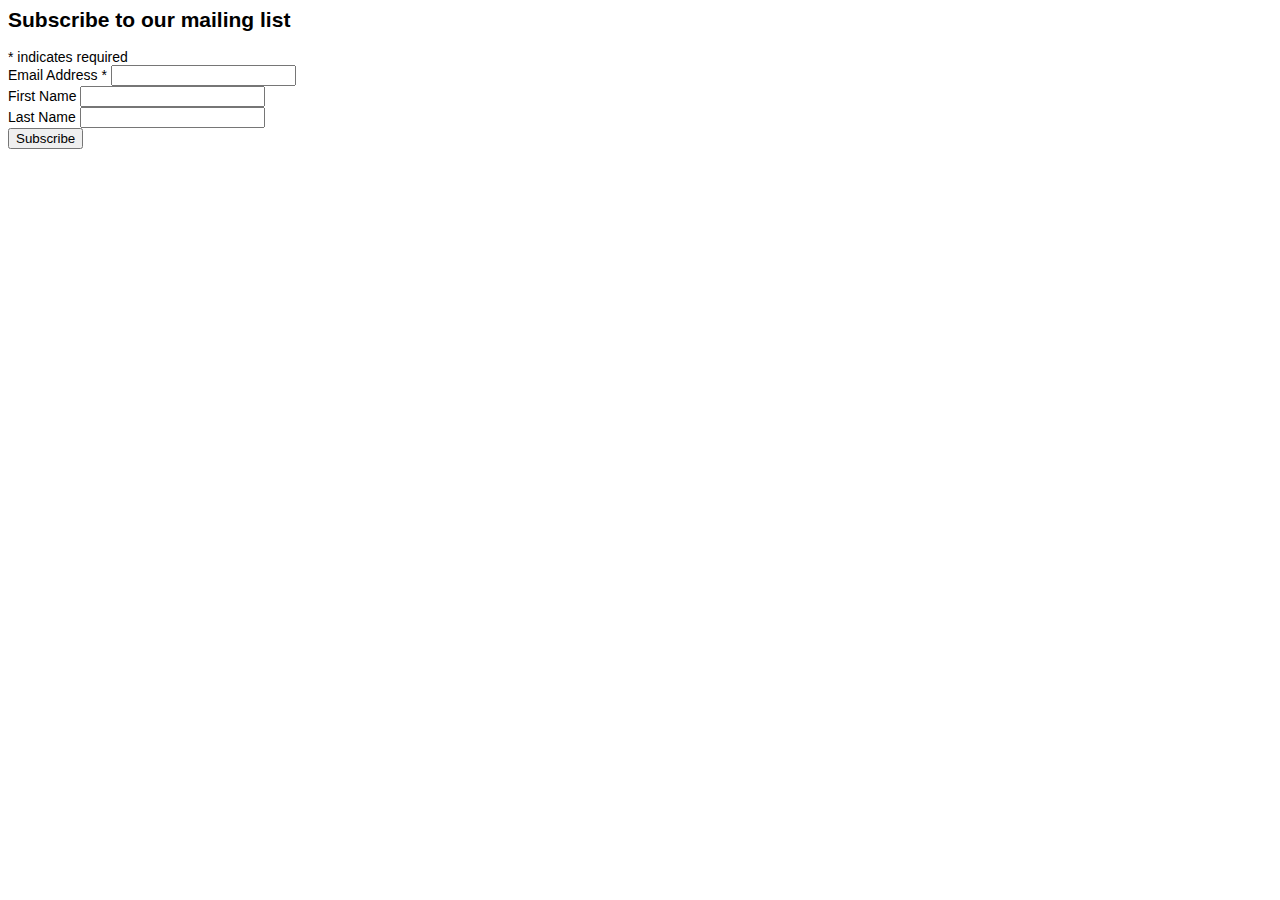
<file: subscribe.html>
<html>
<body>
<!-- Begin MailChimp Signup Form -->
<link href="http://cdn-images.mailchimp.com/embedcode/classic-10_7.css" rel="stylesheet" type="text/css">
<style type="text/css">
	#mc_embed_signup{background:#fff; clear:left; font:14px Helvetica,Arial,sans-serif; }
	/* Add your own MailChimp form style overrides in your site stylesheet or in this style block.
	   We recommend moving this block and the preceding CSS link to the HEAD of your HTML file. */
</style>
<div id="mc_embed_signup">
<form action="//swiftindia.us14.list-manage.com/subscribe/post?u=8f73952dadcd141c4b16ca65a&amp;id=27b6c98938" method="post" id="mc-embedded-subscribe-form" name="mc-embedded-subscribe-form" class="validate" target="_blank" novalidate>
    <div id="mc_embed_signup_scroll">
	<h2>Subscribe to our mailing list</h2>
<div class="indicates-required"><span class="asterisk">*</span> indicates required</div>
<div class="mc-field-group">
	<label for="mce-EMAIL">Email Address  <span class="asterisk">*</span>
</label>
	<input type="email" value="" name="EMAIL" class="required email" id="mce-EMAIL">
</div>
<div class="mc-field-group">
	<label for="mce-FNAME">First Name </label>
	<input type="text" value="" name="FNAME" class="" id="mce-FNAME">
</div>
<div class="mc-field-group">
	<label for="mce-LNAME">Last Name </label>
	<input type="text" value="" name="LNAME" class="" id="mce-LNAME">
</div>
	<div id="mce-responses" class="clear">
		<div class="response" id="mce-error-response" style="display:none"></div>
		<div class="response" id="mce-success-response" style="display:none"></div>
	</div>    <!-- real people should not fill this in and expect good things - do not remove this or risk form bot signups-->
    <div style="position: absolute; left: -5000px;" aria-hidden="true"><input type="text" name="b_8f73952dadcd141c4b16ca65a_27b6c98938" tabindex="-1" value=""></div>
    <div class="clear"><input type="submit" value="Subscribe" name="subscribe" id="mc-embedded-subscribe" class="button"></div>
    </div>
</form>
</div>

<!--End mc_embed_signup-->

</body>
</html>
</file>
